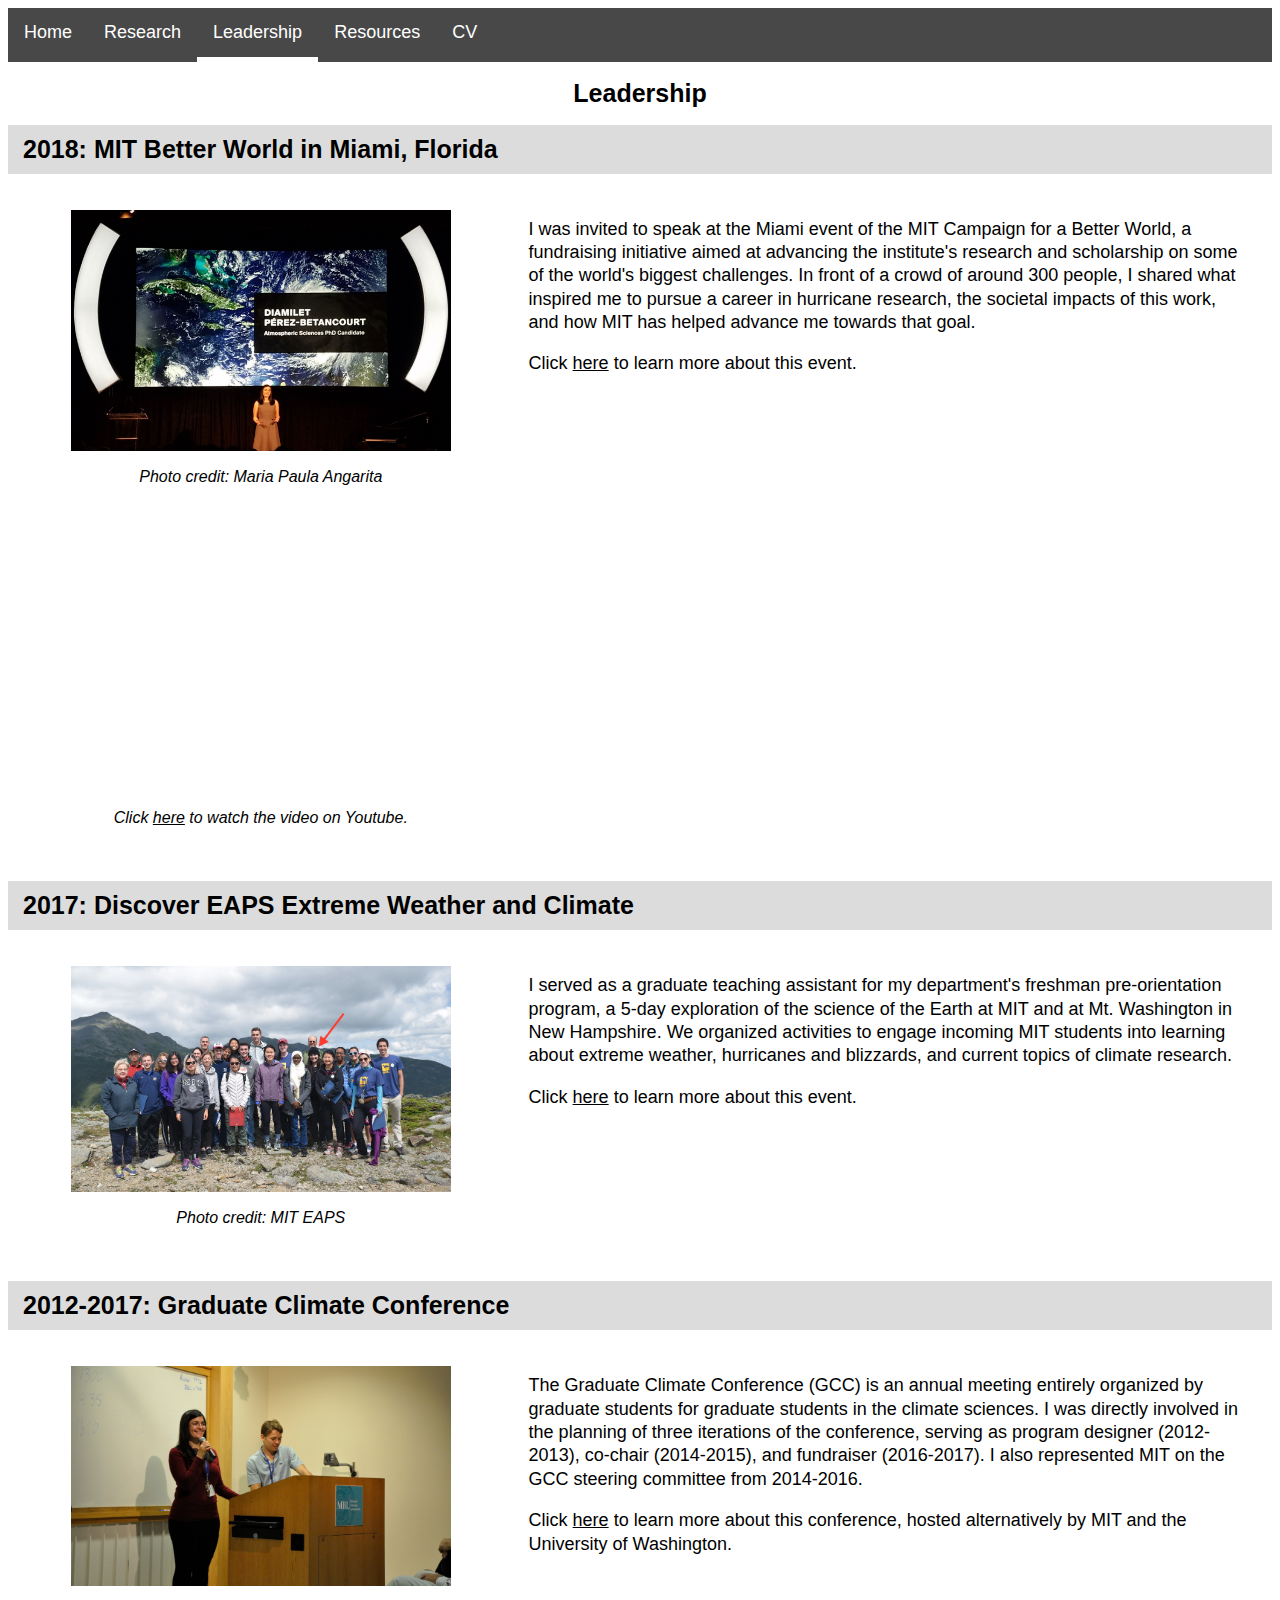
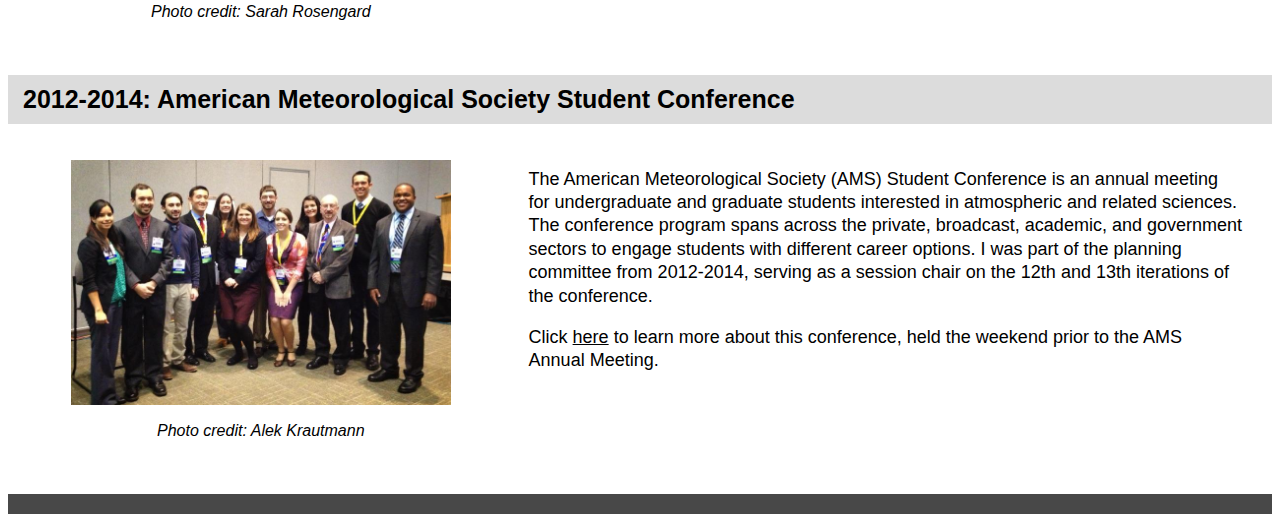
<file: leadership.html>
<!DOCTYPE html>
<html lang="en">

<head>
  <meta charset="utf-8">
  <meta name="viewport"
     content="width=device-width, initial-scale=1, user-scalable=yes">
  <link rel="stylesheet" type="text/css" href="style.css">
  <link rel="stylesheet" href="https://cdnjs.cloudflare.com/ajax/libs/font-awesome/4.7.0/css/font-awesome.min.css">
  <script type = "text/javascript" src="script.js"></script> 
  <title>Diamilet (Diamy) Perez-Betancourt, PhD</title>
</head>
  
<!-- Header Navigation Menu -->
<body>

<div class="topnav" id="myTopnav">
    <a href="index.html">Home</a>
    <a href="research.html">Research</a>
    <a href="#" class="active">Leadership</a>
    <a href="resources.html">Resources</a>
    <a href="cv.html">CV</a>
    <a href="javascript:void(0);" class="icon" onclick="MenuFunction()">
    <i class="fa fa-bars"></i>
  </a>
</div>  
      
  <h1> Leadership </h1>
  
    <div class="section-title">
    2018: MIT Better World in Miami, Florida
  </div>
 
<div class="container">
  <div class="clearfix">
    <div class="left-column"> </br> 
    <img class="centered" src="./img/IMG-20180308-WA0012.jpg">
     <p class="centered caption">
        <i> Photo credit: Maria Paula Angarita </i>
      </p>
      </br>
  
  <div class="videoWrapper">
      <iframe width="560" height="349" src="https://www.youtube.com/embed/NRLyv9JrgX4" frameborder="0" allow="accelerometer; autoplay; clipboard-write; encrypted-media; gyroscope; picture-in-picture" allowfullscreen></iframe>
  </div>
     <p class="centered caption"> Click <a style="color:black" href="https://www.youtube.com/watch?v=NRLyv9JrgX4" target="_blank">here</a> to watch the video on Youtube. </p>
    </div> 
    <div class="right-column">
      </br>
      <p>
      I was invited to speak at the Miami event of the MIT Campaign for a Better World, a fundraising initiative aimed at advancing the institute's research and scholarship on some of the world's biggest challenges. In front of a crowd of around 300 people, I shared what inspired me to pursue a career in hurricane research, the societal impacts of this work, and how MIT has helped advance me towards that goal. 
      </p>
      <p> Click <a style="color:black" href="https://betterworld.mit.edu/miami-and-the-mit-community-of-florida-welcome-the-better-world-tour/" target="_blank">here</a> to learn more about this event. </p>
    </div> 
    </div>
</div>
</br>  
      <div class="section-title">
    2017: Discover EAPS Extreme Weather and Climate
  </div>
  
<div class="container">
  <div class="clearfix">
    <div class="left-column"></br>  
    <img class="centered" src="./img/IMG_377330.jpg">
     <p class="centered caption">
        <i> Photo credit: MIT EAPS </i>
      </p>
    </div> 
    <div class="right-column">
      </br>
      <p>
      I served as a graduate teaching assistant for my department's freshman pre-orientation program, a 5-day exploration of the science of the Earth at MIT and at Mt. Washington in New Hampshire. We organized activities to engage incoming MIT students into learning about extreme weather, hurricanes and blizzards, and current topics of climate research.   
      </p>
      <p> Click <a style="color:black" href="http://twelve.mit.edu/mitcourse12/deaps-extreme-weather/" target="_blank">here</a> to learn more about this event. </p>
    </div> 
    </div>
</div>
</br>
<div class="section-title">
    2012-2017: Graduate Climate Conference
</div>
  
<div class="container">
  <div class="clearfix">
    <div class="left-column"></br> 
    <img class="centered" src="./img/DSC5933.JPG">
     <p class="centered caption">
        <i> Photo credit: Sarah Rosengard </i>
      </p>
    </div> 
    <div class="right-column">
      </br>
      <p>
      The Graduate Climate Conference (GCC) is an annual meeting entirely organized by graduate students for graduate students in the climate sciences. I was directly involved in the planning of three iterations of the conference, serving as program designer (2012-2013), co-chair (2014-2015), and fundraiser (2016-2017). I also represented MIT on the GCC steering committee from 2014-2016.  
      </p>
      <p> Click <a style="color:black" href="http://www.graduateclimateconference.com/" target="_blank">here</a> to learn more about this conference, hosted alternatively by MIT and the University of Washington.  </p>
    </div> 
    </div>
</div>  
</br>  
<div class="section-title">
    2012-2014: American Meteorological Society Student Conference
</div>
  
<div class="container">
  <div class="clearfix">
    <div class="left-column"></br> 
    <img class="centered" src="./img/IMG_299008.jpg">
     <p class="centered caption">
        <i> Photo credit: Alek Krautmann </i>
      </p>
    </div> 
    <div class="right-column">
      </br>
      <p>
      The American Meteorological Society (AMS) Student Conference is an annual meeting for undergraduate and graduate students interested in atmospheric and related sciences.  The conference program spans across the private, broadcast, academic, and government sectors to engage students with different career options. I was part of the planning committee from 2012-2014, serving as a session chair on the 12th and 13th iterations of the conference. 
      </p>
      <p> Click <a style="color:black" href="https://twitter.com/amsstudentconf" target="_blank">here</a> to learn more about this conference, held the weekend prior to the AMS Annual Meeting. </p>
    </div> 
    </div>
</div>  
</br>    



<footer>
  <div id="footer-content">
    <p> </p>
  </div>
</footer>
  
</body>
</html>
</file>
<file: style.css>
h1 {
    font-size:25px;
    text-align: center;
}

h2 {
    margin: 0; 
    padding: 0;
}

h3 {
    margin: 0;
    padding: 4px 1px 4px 1px;
    font-size:16px;
    font-weight:bold;
    text-align: center;
}

h4 {font-size:21px;
    text-align: left; 
    text-indent: 15px;
}

h5 {font-size: 20px;
    text-align: left; 
    font-weight: bold;
    margin-bottom: 5px;
    margin-top: 15px;
    padding-left: 15px;
}

p {
    line-height: 1.3;
}

p.centered {
    text-align: center;
}

p.centered.caption{
    font-style: italic;
    font-size: 16px;      
}

ul {
    font-size: 18px; 
}

ul.nospace {
    margin-top: 0;
}

body {
    font-family: 'Helvetica';
    font-size: 18px; 
}

footer {width: 100%}

/ ******* Center image ********/ 
.container{
    width:100%;
}

img.centered {
  position: relative;
  display: block;
  margin-left: auto; 
  margin-right: auto;
  max-width: 80%;
  height: auto;
}

img.logo {
  position: relative;
  display: block;
  margin-left: auto; 
  margin-right: auto;
  max-width: 40%;
  height: auto;
}

.videoWrapper {
  position: relative;
  padding-bottom: 56.25%; /* 16:9 */
  max-width: 80%; 
  margin-left: auto; 
  margin-right: auto;
  height: 0;
  display: block
}

.videoWrapper iframe {
  position: absolute;
  top: 0;
  left: 0;
  width: 100%;
  height: 100%;
}

.left-column {
   float: left; 
   width:40%;
   padding: 15px; 
   box-sizing:border-box;
   background-color: #FFF
}

.right-column {
   float: left; 
   width:60%;
   padding: 5px 30px 5px 15px; 
   box-sizing:border-box;
   background-color: #FFF
}

.cvleftcolumn {
   float: left; 
   width:20%;
   padding: 5px; 
   box-sizing:border-box;
   background-color: #FFF
}

.cvrightcolumn {
   float: left; 
   width:80%;
   padding: 5px 30px 5px 5px; 
   box-sizing:border-box;
   background-color: #FFF
}


.clearfix::after {
  content: "";
  clear: both;
  display: table;
}

@media screen and (max-width: 800px) {
  .left-column {
    width: 100%;
  } 
  .cvleftcolumn {
      width: 100%;
      text-align: center;
    }
  img.centered {
  max-width: 100%;
}
     img.logo {
  max-width: 30%;
}
    
  .right-column {
    width: 100%;
  }
  .cvrightcolumn {
      width: 100%;
      text-align: center;
    }
}

.section-title{
    background-color: #DCDCDC;
    text-align: left; 
    padding: 10px 15px 10px 15px; 
    font-size:25px;
    font-weight: bold; 
}

#toc li, #toc ul, #toc ul li{
    list-style:none;
    background-image:none;
    background-repeat:none;
    background-position:0;
}

/******* Navigation Menu *******/
.topnav {
  overflow: hidden;
  background-color: #484848;
}

.topnav a {
  float: left;
  display: block;
  color: #FFF;
  text-align: center;
  padding: 14px 16px;
  text-decoration: none;
  font-size: 18px;
}

.topnav a:hover {
  background-color: #FFF;
  color: black;
}

.topnav a.active {
  border-bottom: 5px solid white;
  color: white;
}

.topnav .icon {
  display: none;
}

@media screen and (max-width: 600px) {
  .topnav a:not(:first-child) {display: none;}
  .topnav a.icon {
    float: right;
    display: block;
  }
}

@media screen and (max-width: 600px) {
  .topnav.responsive {position: relative;}
  .topnav.responsive .icon {
    position: absolute;
    right: 0;
    top: 0;
  }
  .topnav.responsive a {
    float: none;
    display: block;
    text-align: left;
  }
}

/************ Banner **********/
#header-image-menu{ 
    bottom: 0px; 
    position: relative; 
} 

#header-image-menu img{ 
    width: 100%; 
    margin: none; 
    padding: none; 
} 

#image-text{ 
    position: absolute; 
    top: 50%; 
    left: 50%; 
    font-family: 'Bitter';
    font-size: 4vw;
    font-weight: bold;
    color: #484848; 
    transform: translate(-50%, -50%); 
    text-align: center;
    text-shadow: -1px 1px 0 #BEBEBE,
                 1px 1px 0 #BEBEBE,
                 1px -1px 0 #BEBEBE,
                 -1px -1px 0 #BEBEBE;
} 

#footer-content {
  background-color: #484848;
  padding: 1px 15px 1px 15px; 
  color: #FFF;
}

.hcontainer{
    width:85%;
  margin: auto;
}

input {
    display: none;
}

label {
    display: block;    
    padding: 8px 22px;
    margin: 5px 0 1px 0;
    cursor: pointer;
    background: #F0F0F0;
    border: 1px solid #A7A7A7;
    color: #000;
    transition: ease .5s;
    position: relative; 
    text-align: center;
}

label:hover {
    background: #D3D3D3;
}

label::after {
    content: '+';
    font-size: 22px;
    font-weight: bold;
    position: absolute;
    right: 10px;
    top: 2px;
}

input:checked + label::after {
    content: '-';
    right: 14px;
    top: 3px;
}

.content {
    background: #F0F0F0;
    padding: 10px 25px;
    border: none;
    margin: 0 0 1px 0;
    border-radius: 3px;
}

input + label + .content {
    display: none;
}

input:checked + label + .content {
    display: block;
}
</file>
